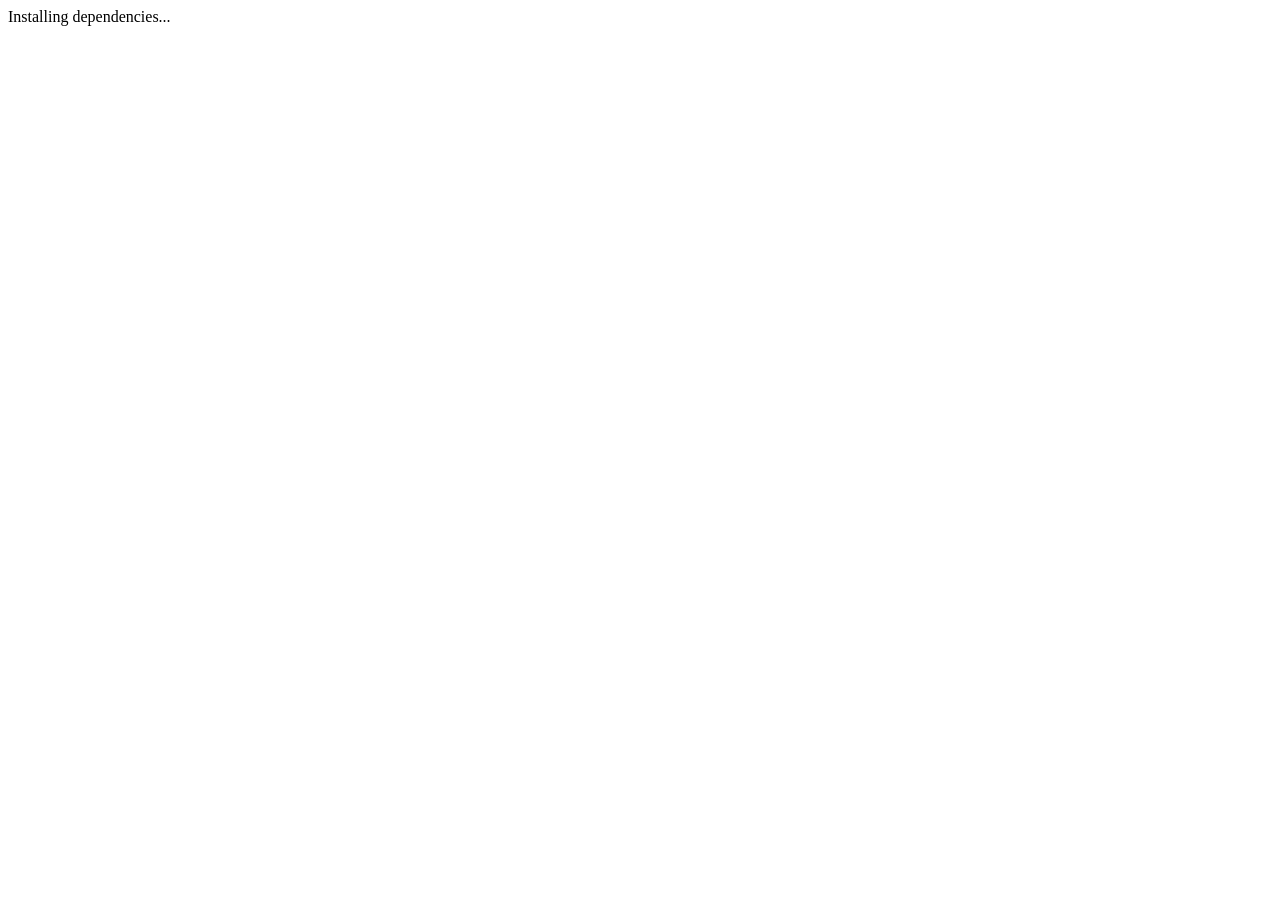
<file: loading.html>
<!DOCTYPE html>
<html lang="es">
  <head>
    <meta charset="UTF-8" />
    <meta name="viewport" content="width=device-width, initial-scale=1.0" />
    <title>Cargando...</title>
  </head>
  <body>
    Installing dependencies...
  </body>
</html>
</file>
